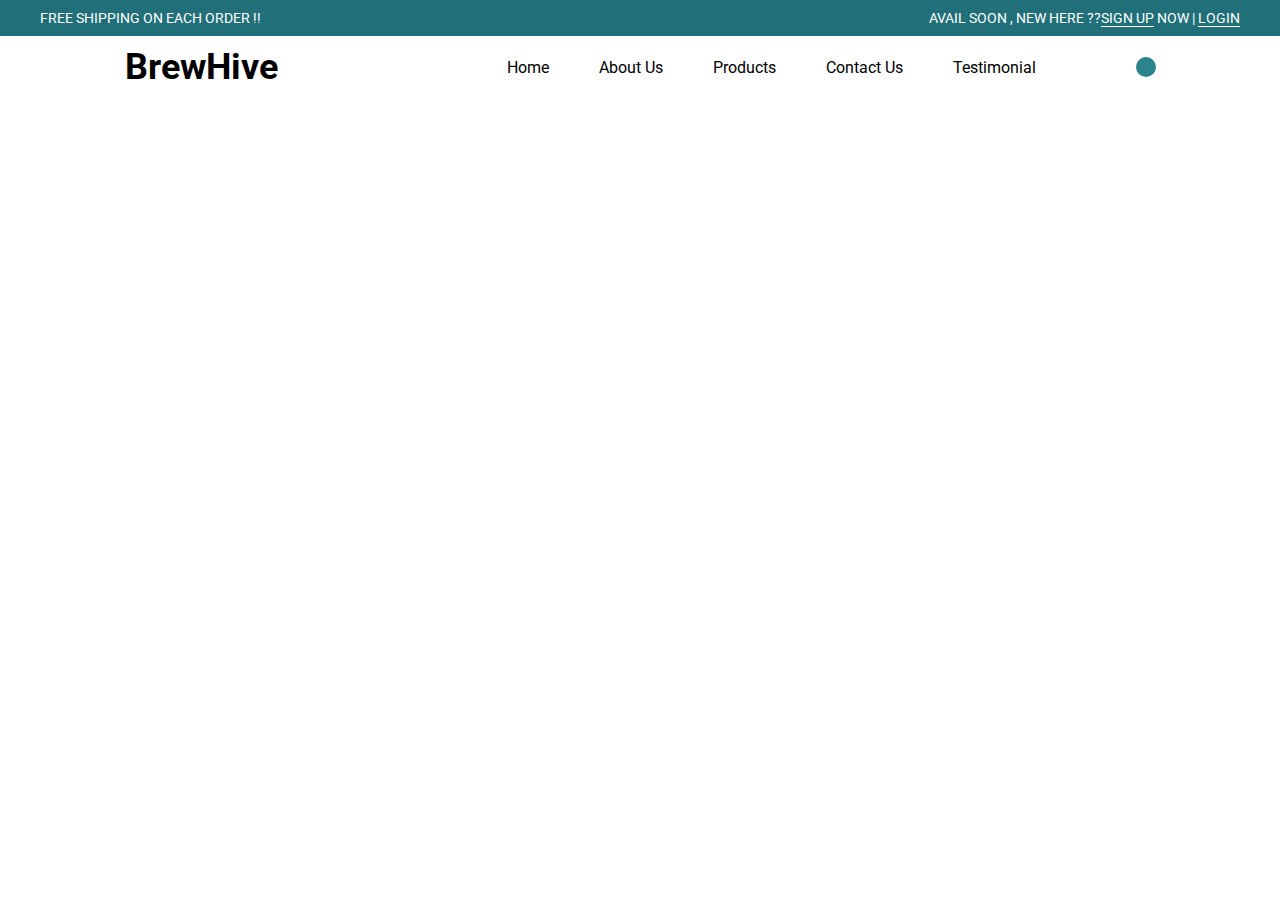
<file: index.html>
<!DOCTYPE html>
<html lang="en">
<head>
    <meta charset="UTF-8">
    <meta name="viewport" content="width=device-width, initial-scale=1.0">
    <title>BrewHive</title>
    <link rel="stylesheet" href="style.css">
    <link rel="preconnect" href="https://fonts.googleapis.com">
    <link rel="preconnect" href="https://fonts.gstatic.com" crossorigin>
    <link href="https://fonts.googleapis.com/css2?family=Roboto&display=swap" rel="stylesheet">
    <link rel="stylesheet" href="https://cdnjs.cloudflare.com/ajax/libs/font-awesome/6.5.1/css/all.min.css" integrity="sha512-DTOQO9RWCH3ppGqcWaEA1BIZOC6xxalwEsw9c2QQeAIftl+Vegovlnee1c9QX4TctnWMn13TZye+giMm8e2LwA==" crossorigin="anonymous" referrerpolicy="no-referrer" />
</head>
<body>
    <div class="top_nav">
        <div>
            <p>FREE SHIPPING ON EACH ORDER !!</p>
        </div>
        <div class="top_nav_right">
            <p>AVAIL SOON , NEW HERE ??<a>SIGN UP</a> NOW | <a>LOGIN</a></p>
        </div>
        <div class="top_nav_right1">
            <a>SIGN UP</a> NOW | <a>LOGIN</a>
        </div>

    </div>
    <nav>
        <div>
            <h1>BrewHive</h1>
        </div>
        <div class="nav_right">
            <ul class="nav_list">
                <li>Home</li>
                <li>About Us</li>
                <li>Products</li>
                <li>Contact Us</li>
                <li>Testimonial</li>
                <i id="search_icon" class="fa-solid fa-magnifying-glass"></i>
                <i id="shopping_bag" class="fa-solid fa-bag-shopping"></i>
                <i id="menu_bar" class="fa-solid fa-bars"></i>
            </ul>
        </div>
    </nav>
    <div class="side_nav">
        <i id="close_nav" class="fa-solid fa-x"></i>
        <ul>
            <li>Home</li>
            <li>About Us</li>
            <li>Products</li>
            <li>Contact Us</li>
            <li>Testimonial</li>
        </ul>
    </div>
    <script src="script.js"></script>
</body>
</html>
</file>
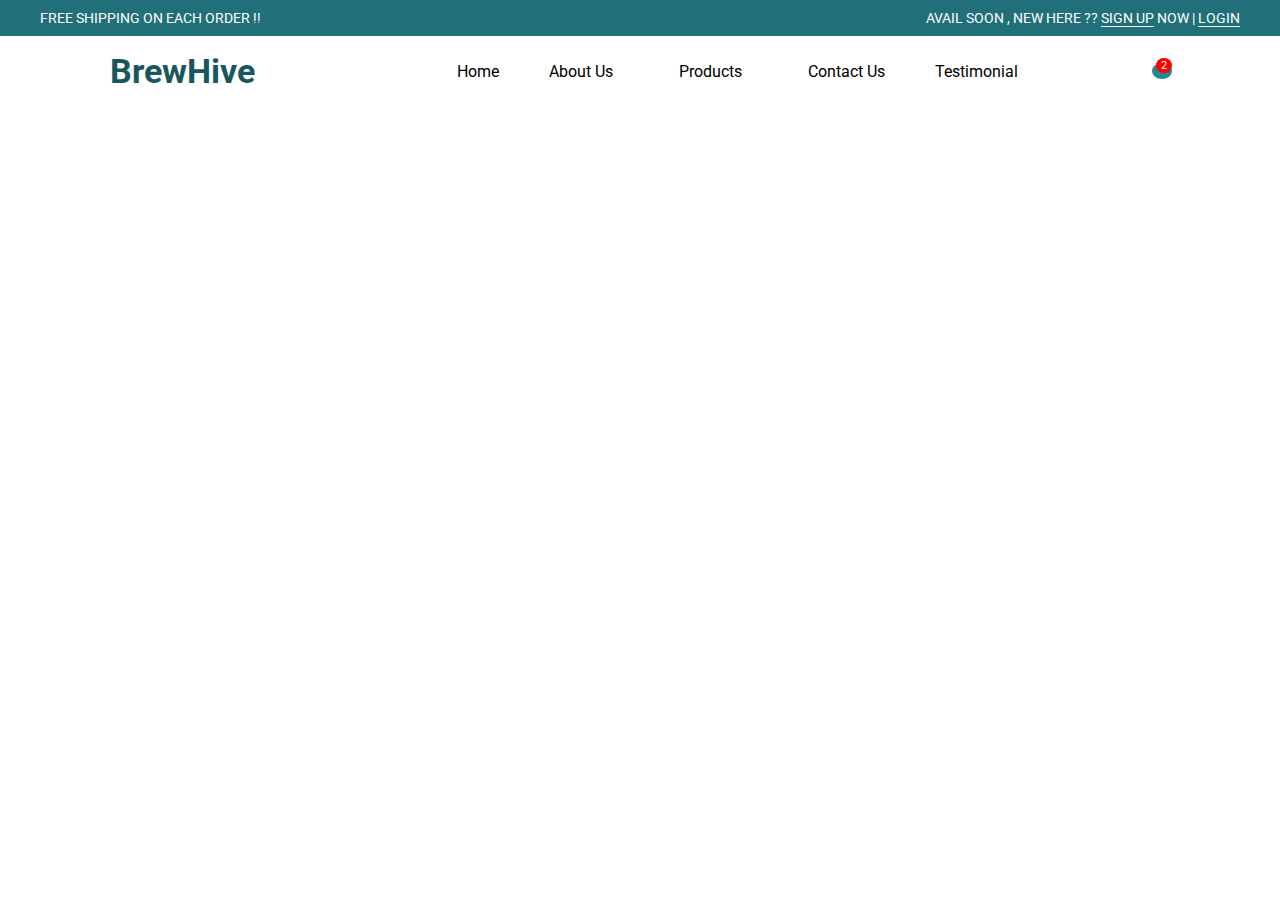
<file: html_temp-1_nav.html>
<!DOCTYPE html>
<html lang="en">

<head>
    <meta charset="UTF-8">
    <meta name="viewport" content="width=device-width, initial-scale=1.0">
    <title>BrewHive</title>
    <link rel="stylesheet" href="style_temp-1_nav.css">
    <link rel="preconnect" href="https://fonts.googleapis.com">
    <link rel="preconnect" href="https://fonts.gstatic.com" crossorigin>
    <link href="https://fonts.googleapis.com/css2?family=Roboto&display=swap" rel="stylesheet">
    <link rel="stylesheet" href="https://cdnjs.cloudflare.com/ajax/libs/font-awesome/6.5.1/css/all.min.css"
        integrity="sha512-DTOQO9RWCH3ppGqcWaEA1BIZOC6xxalwEsw9c2QQeAIftl+Vegovlnee1c9QX4TctnWMn13TZye+giMm8e2LwA=="
        crossorigin="anonymous" referrerpolicy="no-referrer" />
</head>

<body>
    <div class="top_nav">
        <div>
            <p>FREE SHIPPING ON EACH ORDER !!</p>
        </div>
        <div class="top_nav_right">
            <p>AVAIL SOON , NEW HERE ?? <a>SIGN UP</a> NOW | <a>LOGIN</a></p>
        </div>
        <div class="top_nav_right1">
            <a>SIGN UP</a> NOW | <a>LOGIN</a>
        </div>

    </div>
    <nav>
        <div class="logo">
            <h1>BrewHive</h1>
        </div>
        <div class="nav_right">
            <ul class="nav_list">
                <li>Home</li>
                <li>About Us</li>
                <div class="dropdown">
                    <button class="dropbtn">Products
                        <i class="fa fa-caret-down"></i>
                    </button>
                    <div class="dropdown-content">
                        <a href="#">Mens</a>
                        <a href="#">Womens</a>
                        <a href="#">Kids</a>
                    </div>
                </div>
                <li>Contact Us</li>
                <li>Testimonial</li>
                <div class="container">
                    <form role="search" method="get" class="search-form" action="">
                        <label>
                            <input type="search" class="search-field" placeholder="Search …" value="" name="s"
                                title="Search for:" />
                        </label>
                        <input type="submit" class="search-submit" value="Search" />
                    </form>
                </div>
                <div class="cart_bag">
                    <i id="shopping_bag" class="fa-solid fa-bag-shopping"></i>
                    <p>2</p>
                </div>
                <i id="menu_bar" class="fa-solid fa-bars"></i>
            </ul>
        </div>
    </nav>
    <div class="side_nav">
        <i id="close_nav" class="fa-solid fa-x"></i>
        <ul>
            <li>Home</li>
            <li>About Us</li>
            <li>Products</li>
            <li>Contact Us</li>
            <li>Testimonial</li>
        </ul>
    </div>
    <script src="script.js"></script>
</body>

</html>
</file>
<file: style.css>
*{
    margin: 0;
    padding: 0;
}
body{
    font-family: "Roboto", sans-serif;
    font-weight: 400;
    width: 100%;
}
.top_nav{
    background-color: #216F78;
    font-size: 14px;
    color: #FFFFFF;
    display: flex;
    justify-content: space-between;
    padding: 10px 40px;
}
.top_nav_right a{
    border-bottom: 1px solid white;
}
nav{
    display: flex;
    justify-content: space-around;
    align-items: center;
    padding: 10px;
    background-color: #FFFFFF;
}
.side_nav{
    width: 50%;
    background-color: #216F78;
    color: #FFFFFF;
    position: absolute;
    top: 0;
    position: fixed;
    right: -50%;
    height: 100vh;
    transition-duration: 1s;
}
#close_nav{
    position: absolute;
    right: 0;
    padding: 20px;
}
.side_nav ul{
    margin-top: 30%;
    list-style: none;
    text-align: center;
    display: flex;
    flex-direction: column;
    gap: 30px;
    font-size: 18px;
}
nav h1{
    font-size: 36px;
    cursor: pointer;
}
.nav_list{
    display: flex;
    list-style: none;
    gap: 50px;
    align-items: center;
}
.nav_right li:hover{
    border-bottom: 2px solid #2A838D;
}
.nav_list li{
    cursor: pointer;
}
#search_icon{
    color: #2A838D;
    cursor: pointer;
}
#shopping_bag{
    background-color: #2A838D;
    color: #FFFFFF;
    padding: 10px 10px;
    border-radius: 50%;
    cursor: pointer;
}
#menu_bar{
    display: none;
}
.top_nav_right1{
    display: none;
}

/* media quries */
@media (max-width: 1010px ) {
    nav{
        justify-content: space-between;
        padding: 10px 10%;
    }
    .nav_list li{
        display: none;
    }
    .nav_list p{
        display: none;
    }
    #menu_bar{
        display: block;
    }
    .top_nav{
        font-size: 12px;
    }
}
@media (max-width: 590px){
    /* scorlling top_nav */
    nav h1{
        font-size: 26px;
    }
    .top_nav{
        font-size: 10px;
    }
    .side_nav li{
        font-size: 16px;
    }
    #close_nav{
        font-size: 16px;
    }
}
@media (max-width: 490px){
    .nav_list{
        gap: 20px;
    }
    .top_nav_right{
        display: none;
    }
    .top_nav_right1{
        display: block;
    }
    .top_nav_right1 a{
        border-bottom: 1px solid white;
    }
}
@media (max-width: 350px){
    nav h1{
        font-size: 22px;
    }
    .nav_list{
        font-size: 10px;
        gap: 10px;
    }
    .top_nav{
        font-size: 8px;
    }
    .side_nav li{
        font-size: 14px;
    }
    #close_nav{
        font-size: 14px;
    }
    .side_nav ul{
        margin-top: 35%;
    }
}
@media (max-width: 300px){
    .top_nav{
        padding: 10px 10px;
    }
}
@media (max-width: 250px){
    nav h1{
        font-size: 18px;
    }
    .nav_list{
        font-size: 8px;
        gap: 8px;
    }
    .top_nav{
        font-size: 6px;
    }
    .side_nav li{
        font-size: 12px;
    }
    #close_nav{
        font-size: 12px;
    }
}
</file>
<file: style_temp-1_nav.css>
*{
    margin: 0;
    padding: 0;
}
body{
    font-family: "Roboto", sans-serif;
    font-weight: 400;
    width: 100%;
}
.top_nav{
    background-color: #216F78;
    font-size: 14px;
    color: #FFFFFF;
    display: flex;
    justify-content: space-between;
    padding: 10px 40px;
}
.top_nav_right a{
    border-bottom: 1px solid white;
    cursor: pointer;
}
nav{
    display: flex;
    justify-content: space-around;
    align-items: center;
    padding: 10px;
    background-color: #FFFFFF;
    align-items: center;
}
.side_nav{
    width: 50%;
    background-color: #216F78;
    color: #FFFFFF;
    position: absolute;
    top: 0;
    position: fixed;
    right: -50%;
    height: 100vh;
    transition-duration: 1s;
}
#close_nav{
    position: absolute;
    right: 0;
    padding: 20px;
}
.side_nav ul{
    margin-top: 30%;
    list-style: none;
    text-align: center;
    display: flex;
    flex-direction: column;
    gap: 30px;
    font-size: 18px;
}
.logo{
    padding: 2px;
    width: 150px;
    height: 40px;
}
nav h1{
    font-size: 34px;
    cursor: pointer;
    color:  #19575D;
}
.nav_list{
    display: flex;
    list-style: none;
    gap: 50px;
    align-items: center;
}
.nav_right li:hover{
    border-bottom: 2px solid #2A838D;
}
.nav_list li{
    cursor: pointer;
}
.dropdown {
    float: left;
    overflow: hidden;
  }
  
  .dropdown .dropbtn {
    font-size: 16px;  
    border: none;
    outline: none;
    padding: 14px 16px;
    background-color: inherit;
    font-family: inherit;
    margin: 0;
  }
  
  .dropdown-content {
    display: none;
    position: absolute;
    background-color: #f9f9f9;
    min-width: 160px;
    box-shadow: 0px 8px 16px 0px rgba(0,0,0,0.2);
    z-index: 1;
  }
  
  .dropdown-content a {
    float: none;
    color: black;
    padding: 12px 16px;
    text-decoration: none;
    display: block;
    text-align: left;
  }
  
  .dropdown-content a:hover {
    background-color: #ddd;
  }
  
  .dropdown:hover .dropdown-content {
    display: block;
  }
#search_icon{
    color: #2A838D;
    cursor: pointer;
}
.cart_bag{
    position: relative;
    background-color: #2A838D;
    padding: 8px 10px;
    border-radius: 50%;
    cursor: pointer;
    color: #FFFFFF;
}
.cart_bag p{
    color: white;
    background-color: red;
    border-radius: 10px;
    padding: 1px 5px;
    font-size: 11px;
    position: absolute;
    top: -5px;
    right: 0px;
}
#menu_bar{
    display: none;
}
.top_nav_right1{
    display: none;
}

.container{height:50px;line-height:50px;text-align:center} 
.search-form {
	right: 200px;
	top: 200px;
}
 .search-field {
	background-color: transparent;
	background-image: url(https://wp-themes.com/wp-content/themes/twentythirteen/images/search-icon.png);
	background-position: 5px  center;
	background-repeat: no-repeat;
	background-size: 24px 24px;
	border: none;
	cursor: pointer;
	height: 40px;
	margin: 3px 0;
	padding: 0 0 0 34px;
	position: relative;
	-webkit-transition: width 400ms ease, background 400ms ease;
	transition: width 400ms ease, background 400ms ease;
	width:0px;
   cursor: pointer;
}

.search-field:focus {
	border-bottom: 2px solid black;
	cursor: text;
	outline: 0;
	width: 250px;
  color: black;
}
.search-form
.search-submit { 
display:none;
}

/* media quries */
@media (max-width: 1092px ){
    .nav_list{
        gap: 30px;
    }
}
@media (max-width: 1010px ) {
    nav{
        justify-content: space-between;
        padding: 10px 10%;
    }
    .nav_list li{
        display: none;
    }
    #menu_bar{
        display: block;
    }
    .top_nav{
        font-size: 12px;
    }
    .cart_bag{
        display: block;
    }
    .dropdown{
        display: none;
    }
}
@media (max-width: 632px ){
    .search-field:focus {
        width: 200px;
    }
}
@media (max-width: 590px){
    nav h1{
        font-size: 26px;
    }
    .top_nav{
        font-size: 10px;
    }
    .side_nav li{
        font-size: 16px;
    }
    #close_nav{
        font-size: 16px;
    }
    nav{
        justify-content: space-between;
        padding: 4px;
    }
    .nav_list{
        gap: 25px; 
    }
    
}
@media (max-width: 490px){
    .nav_list{
        gap: 20px;
    }
    .top_nav_right{
        display: none;
    }
    .top_nav_right1{
        display: block;
    }
    .top_nav_right1 a{
        border-bottom: 1px solid white;
    }
}
@media (max-width: 490px){
    .search-field:focus{
        width: 130px;
    }
}
@media (max-width: 350px){
    nav h1{
        font-size: 22px;
    }
    .nav_list{
        font-size: 10px;
        gap: 10px;
    }
    .top_nav{
        font-size: 8px;
    }
    .side_nav li{
        font-size: 14px;
    }
    #close_nav{
        font-size: 14px;
    }
    .side_nav ul{
        margin-top: 35%;
    }
    .search-field:focus{
        width: 120px;
    }
    .container .search-field {
        background-size: 20px 20px; /* Adjust the size as needed */
    }
}
@media (max-width: 300px){
    .top_nav{
        padding: 10px 10px;
    }
    .container .search-field {
        background-size: 15px 15px; /* Adjust the size as needed */
    }
    .search-field:focus{
        width: 100px;
    }
}
@media (max-width: 250px){
    nav h1{
        font-size: 18px;
    }
    .nav_list{
        font-size: 8px;
        gap: 8px;
    }
    .top_nav{
        font-size: 6px;
    }
    .side_nav li{
        font-size: 12px;
    }
    #close_nav{
        font-size: 12px;
    }
}
</file>
